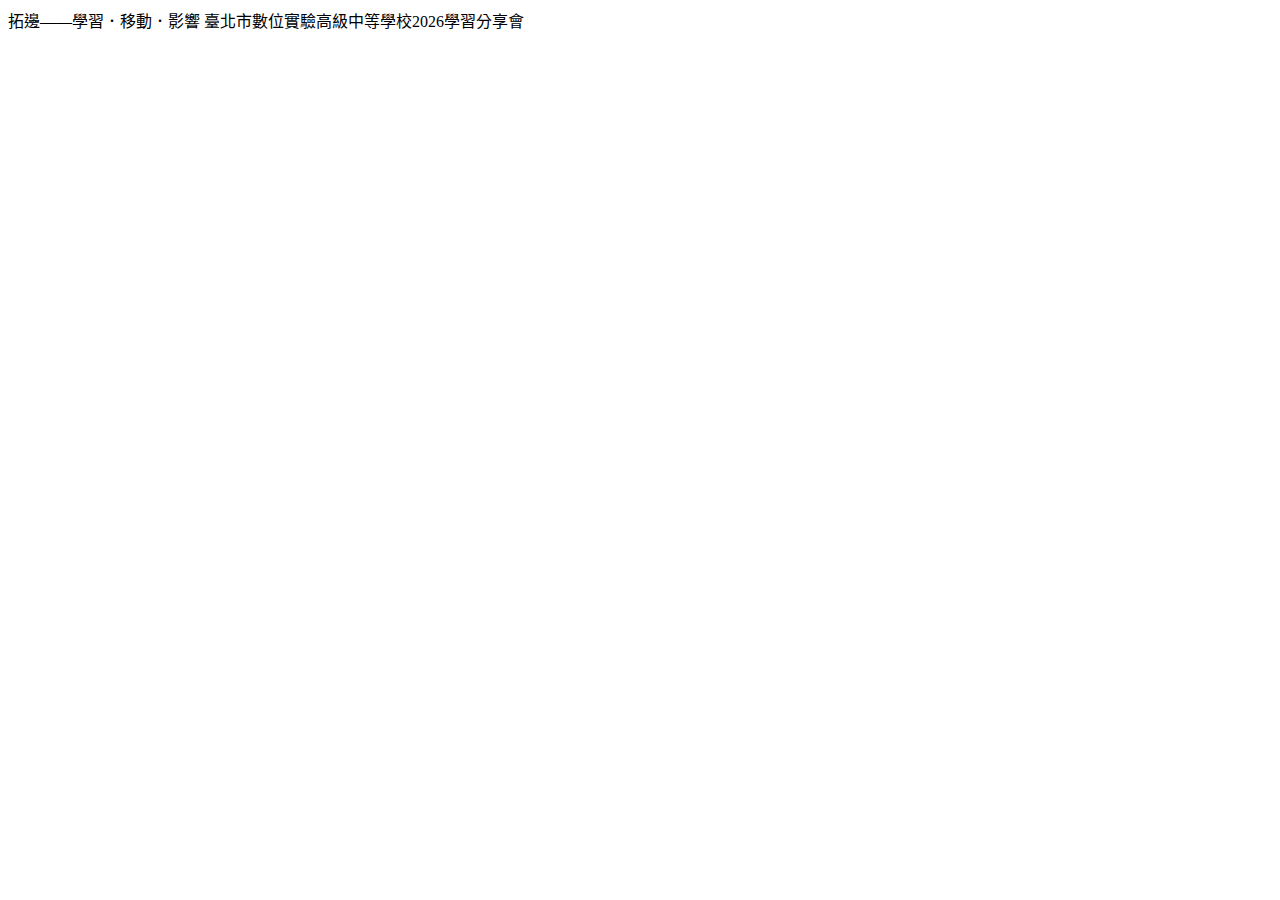
<file: index.html>
<!DOCTYPE html>
<html lang="zh-TW">
<head>
    <meta charset="UTF-8">
    <meta name="viewport" content="width=device-width, initial-scale=1.0">
    <title>2026學習分享會｜臺北市數位實驗高中</title>
</head>
<body>
    拓邊——學習．移動．影響
    臺北市數位實驗高級中等學校2026學習分享會
</body>
</html>
</file>
